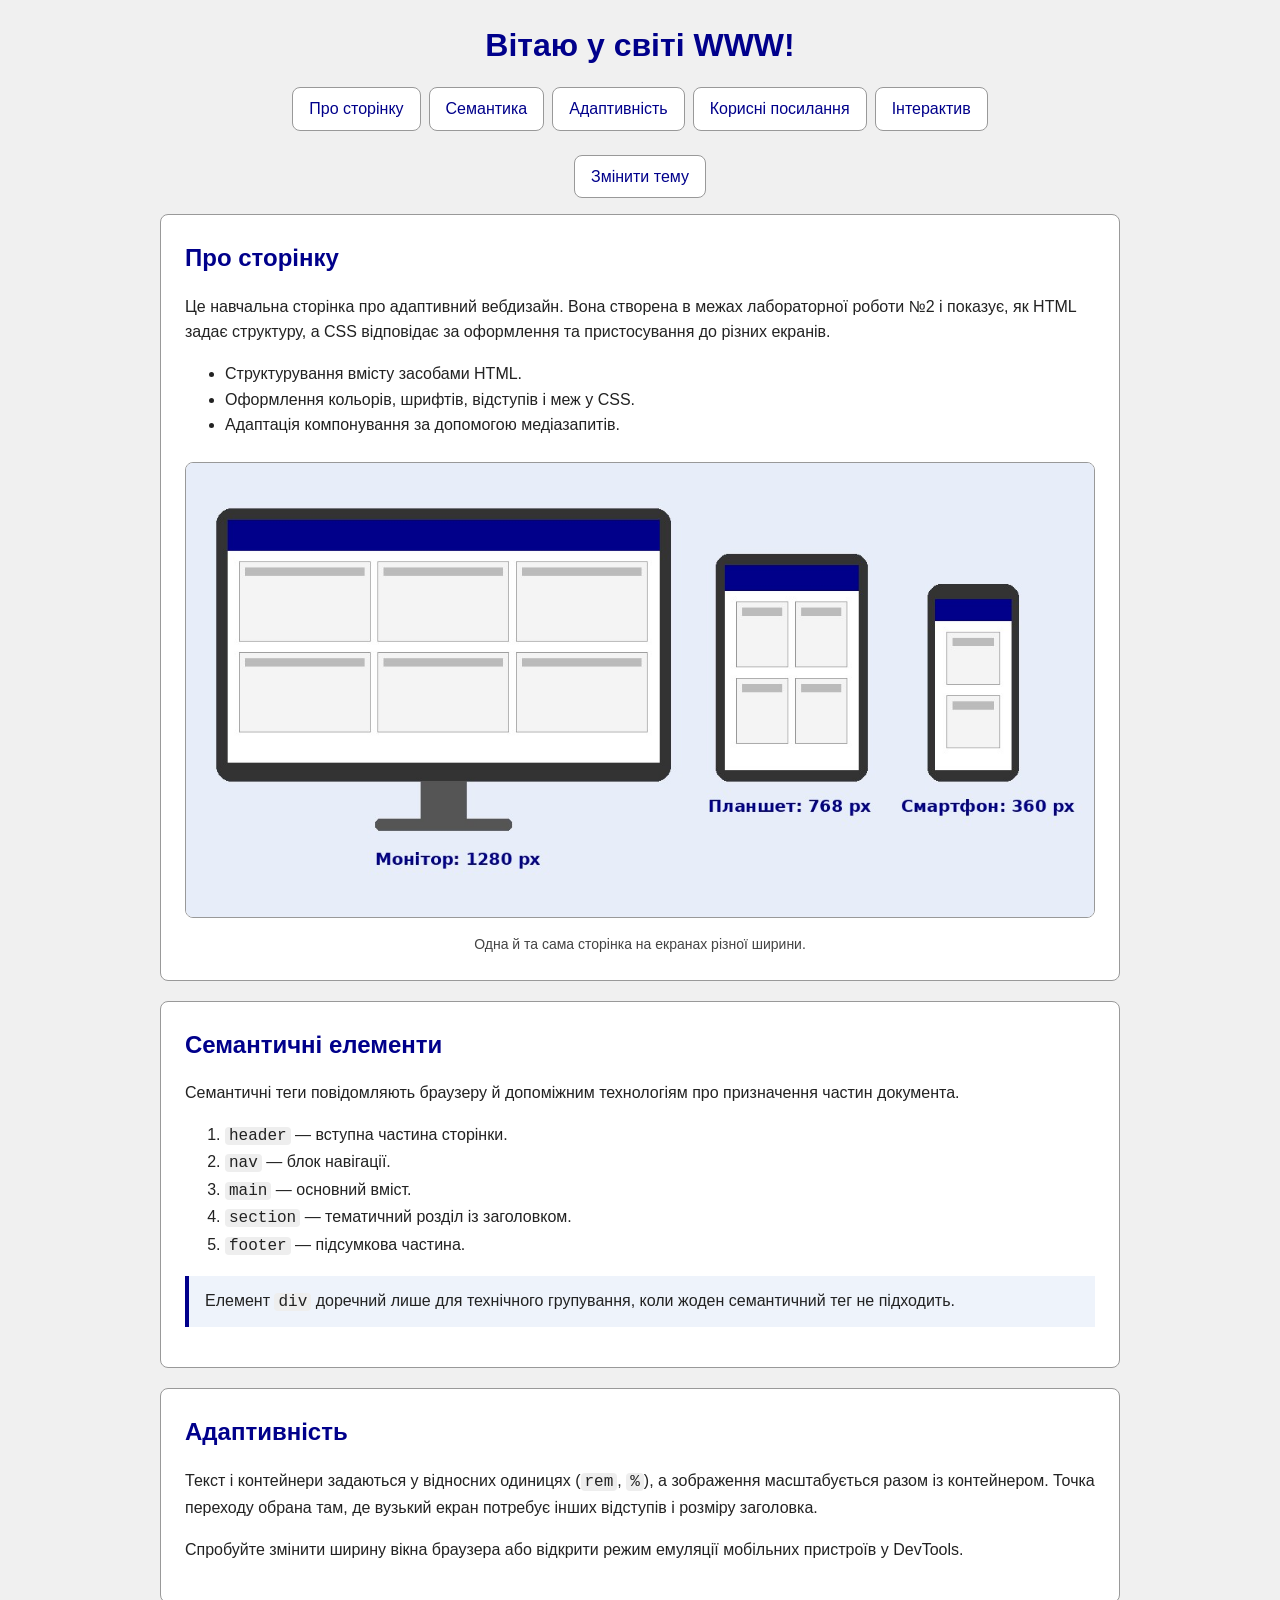
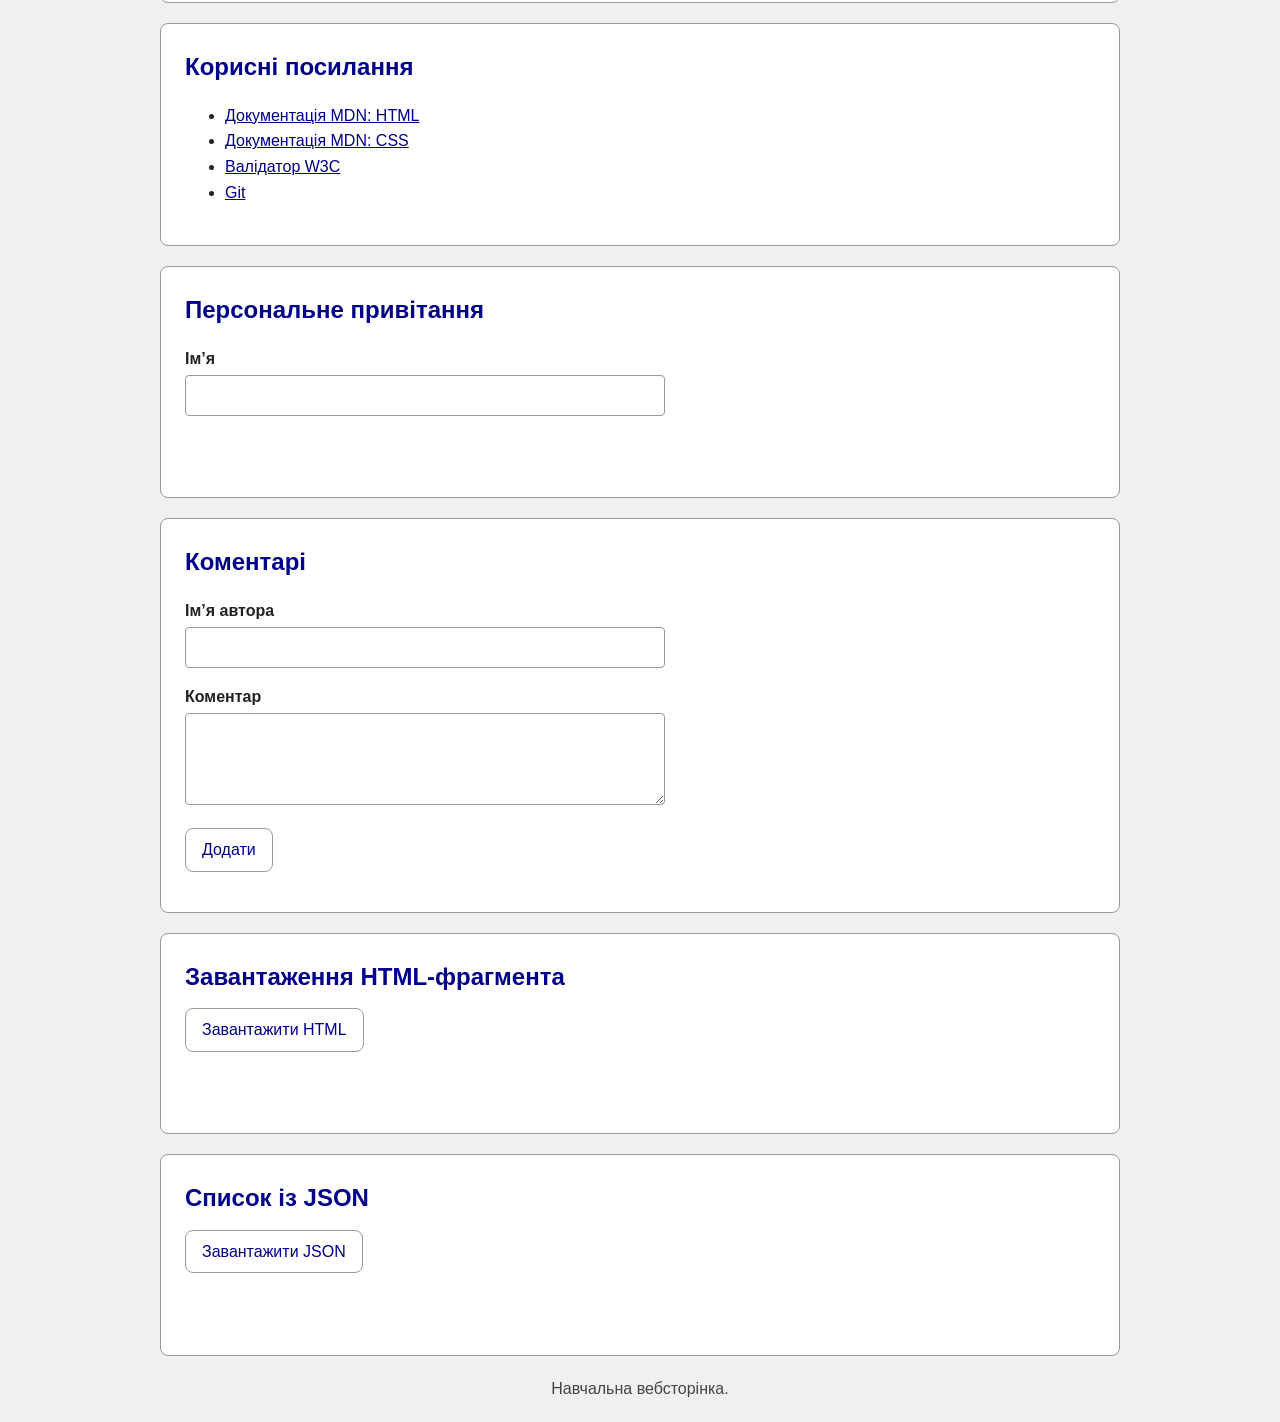
<file: index.html>
<!DOCTYPE html>
<html lang="uk">
<head>
  <meta charset="UTF-8">
  <meta name="viewport" content="width=device-width, initial-scale=1.0">
  <title>Адаптивний вебдизайн: HTML і CSS</title>
  <link rel="stylesheet" href="style.css">
</head>
<body class="light-theme">
  <header>
    <h1>Вітаю у світі WWW!</h1>
    <nav aria-label="Основна навігація">
      <a href="#intro">Про сторінку</a>
      <a href="#semantics">Семантика</a>
      <a href="#responsive">Адаптивність</a>
      <a href="#links">Корисні посилання</a>
      <a href="#interactive">Інтерактив</a>
    </nav>
    <p class="toolbar">
      <button id="theme-toggle" type="button" aria-pressed="false">Змінити тему</button>
    </p>
  </header>

  <main>
    <section id="intro" class="card">
      <h2>Про сторінку</h2>
      <p>Це навчальна сторінка про адаптивний вебдизайн. Вона створена
        в межах лабораторної роботи №2 і показує, як HTML задає структуру,
        а CSS відповідає за оформлення та пристосування до різних екранів.</p>
      <ul>
        <li>Структурування вмісту засобами HTML.</li>
        <li>Оформлення кольорів, шрифтів, відступів і меж у CSS.</li>
        <li>Адаптація компонування за допомогою медіазапитів.</li>
      </ul>
      <figure>
        <img src="illustration.jpg" width="1200" height="600"
             alt="Схематичне зображення настільного монітора, планшета та смартфона з однаковою сторінкою різної ширини">
        <figcaption>Одна й та сама сторінка на екранах різної ширини.</figcaption>
      </figure>
    </section>

    <section id="semantics" class="card">
      <h2>Семантичні елементи</h2>
      <p>Семантичні теги повідомляють браузеру й допоміжним технологіям
        про призначення частин документа.</p>
      <ol>
        <li><code>header</code> — вступна частина сторінки.</li>
        <li><code>nav</code> — блок навігації.</li>
        <li><code>main</code> — основний вміст.</li>
        <li><code>section</code> — тематичний розділ із заголовком.</li>
        <li><code>footer</code> — підсумкова частина.</li>
      </ol>
      <p class="note">Елемент <code>div</code> доречний лише для технічного
        групування, коли жоден семантичний тег не підходить.</p>
    </section>

    <section id="responsive" class="card">
      <h2>Адаптивність</h2>
      <p>Текст і контейнери задаються у відносних одиницях (<code>rem</code>,
        <code>%</code>), а зображення масштабується разом із контейнером.
        Точка переходу обрана там, де вузький екран потребує інших
        відступів і розміру заголовка.</p>
      <p>Спробуйте змінити ширину вікна браузера або відкрити режим
        емуляції мобільних пристроїв у DevTools.</p>
    </section>

    <section id="links" class="card">
      <h2>Корисні посилання</h2>
      <ul>
        <li><a href="https://developer.mozilla.org/en-US/docs/Web/HTML">Документація MDN: HTML</a></li>
        <li><a href="https://developer.mozilla.org/en-US/docs/Web/CSS">Документація MDN: CSS</a></li>
        <li><a href="https://validator.w3.org/">Валідатор W3C</a></li>
        <li><a href="https://git-scm.com/">Git</a></li>
      </ul>
    </section>

    <section id="interactive" class="card">
      <h2>Персональне привітання</h2>
      <p>
        <label for="visitor-name">Ім’я</label>
        <input id="visitor-name" type="text">
      </p>
      <p id="greeting" aria-live="polite"></p>
    </section>

    <section id="comments-section" class="card">
      <h2>Коментарі</h2>
      <form id="comment-form">
        <p>
          <label for="comment-author">Ім’я автора</label>
          <input id="comment-author" name="author" required>
        </p>
        <p>
          <label for="comment-text">Коментар</label>
          <textarea id="comment-text" name="comment" rows="3" required></textarea>
        </p>
        <button type="submit">Додати</button>
      </form>
      <ul id="comments"></ul>
    </section>

    <section id="html-section" class="card">
      <h2>Завантаження HTML-фрагмента</h2>
      <button id="load-html" type="button">Завантажити HTML</button>
      <p id="html-status" role="status"></p>
      <div id="html-content"></div>
    </section>

    <section id="json-section" class="card">
      <h2>Список із JSON</h2>
      <button id="load-json" type="button">Завантажити JSON</button>
      <p id="json-status" role="status"></p>
      <ul id="json-content"></ul>
    </section>
  </main>

  <footer>
    <p>Навчальна вебсторінка.</p>
  </footer>
  <script src="script.js"></script>
</body>
</html>
</file>
<file: style.css>
/* Загальні правила */
*,
*::before,
*::after {
  box-sizing: border-box;
}

body {
  font-family: Arial, Helvetica, sans-serif;
  font-size: 1rem;
  line-height: 1.6;
  background: #f0f0f0;
  color: #222;
  margin: 1.25rem;
}

/* Шапка і навігація */
header {
  width: 100%;
  max-width: 60rem;
  margin-inline: auto;
}

h1 {
  color: darkblue;
  text-align: center;
  font-size: 2rem;
  margin-block: 0 1rem;
}

h2 {
  color: darkblue;
  font-size: 1.5rem;
  margin-block: 0 0.75rem;
}

nav {
  display: flex;
  flex-wrap: wrap;
  justify-content: center;
  gap: 0.5rem;
  margin-block-end: 1.5rem;
}

nav a {
  display: inline-block;
  padding: 0.5rem 1rem;
  background: #fff;
  border: 1px solid #999;
  border-radius: 0.5rem;
  text-decoration: none;
  color: darkblue;
}

/* Посилання */
a {
  color: darkblue;
}

a:hover {
  text-decoration: underline;
  color: darkred;
}

a:focus-visible {
  outline: 2px solid darkblue;
  outline-offset: 3px;
}

/* Основний вміст */
main {
  width: 100%;
  max-width: 60rem;
  margin-inline: auto;
}

.card {
  padding: 1.5rem;
  margin-block-end: 1.25rem;
  background: #fff;
  border: 1px solid #999;
  border-radius: 0.5rem;
}

.note {
  padding: 0.75rem 1rem;
  background: #eef3fb;
  border-left: 0.25rem solid darkblue;
}

code {
  font-family: Consolas, "Courier New", monospace;
  background: #eee;
  padding: 0 0.25em;
  border-radius: 0.25rem;
}

figure {
  margin: 1.5rem 0 0;
}

img {
  max-width: 100%;
  height: auto;
  border: 1px solid #999;
  border-radius: 0.5rem;
}

figcaption {
  margin-block-start: 0.5rem;
  font-size: 0.875rem;
  color: #444;
  text-align: center;
}

footer {
  width: 100%;
  max-width: 60rem;
  margin-inline: auto;
  text-align: center;
  color: #444;
}

/* Вузькі екрани */
@media (max-width: 48rem) {
  body {
    margin: 0.75rem;
  }

  h1 {
    font-size: 1.5rem;
  }

  h2 {
    font-size: 1.25rem;
  }

  .card {
    padding: 1rem;
  }

  nav {
    flex-direction: column;
  }

  nav a {
    text-align: center;
  }
}

/* Друк */
@media print {
  body {
    background: white;
    color: black;
    margin: 0;
  }

  nav {
    display: none;
  }

  a {
    color: black;
  }

  .card {
    border-color: #000;
    break-inside: avoid;
  }
}

/* ===== Лабораторна робота №3 ===== */
.toolbar { text-align: center; margin-block: 0 1rem; }

button {
  font: inherit;
  padding: 0.5rem 1rem;
  border: 1px solid #999;
  border-radius: 0.5rem;
  background: #fff;
  color: darkblue;
  cursor: pointer;
}
button:hover:not(:disabled) { background: #eef3fb; }
button:disabled { opacity: 0.6; cursor: wait; }
button:focus-visible,
input:focus-visible,
textarea:focus-visible { outline: 2px solid darkblue; outline-offset: 2px; }

label { display: block; font-weight: bold; margin-block-end: 0.25rem; }
input, textarea {
  font: inherit;
  width: 100%;
  max-width: 30rem;
  padding: 0.4rem 0.6rem;
  border: 1px solid #999;
  border-radius: 0.25rem;
}
#greeting { font-weight: bold; min-height: 1.6em; }
[role="status"] { min-height: 1.6em; }
#comments, #json-content { padding-inline-start: 1.25rem; }
#comments li { margin-block-end: 0.75rem; }
#comments p { margin: 0.25rem 0 0; }

/* Теми */
.light-theme { background-color: #f0f0f0; color: #222; }
.dark-theme  { background-color: #1a1a1a; color: #f0f0f0; }

.dark-theme h1,
.dark-theme h2 { color: #8ec5ff; }
.dark-theme a,
.dark-theme nav a { color: #8ec5ff; }
.dark-theme a:hover { color: #ffb3b3; }
.dark-theme a:focus-visible,
.dark-theme button:focus-visible,
.dark-theme input:focus-visible,
.dark-theme textarea:focus-visible { outline-color: #8ec5ff; }
.dark-theme nav a { background: #2a2a2a; border-color: #666; }
.dark-theme .card { background: #262626; border-color: #666; }
.dark-theme .note { background: #1f2a3a; border-left-color: #8ec5ff; }
.dark-theme code { background: #3a3a3a; color: #f0f0f0; }
.dark-theme figcaption,
.dark-theme footer { color: #ccc; }
.dark-theme img { border-color: #666; }
.dark-theme button { background: #2a2a2a; color: #8ec5ff; border-color: #666; }
.dark-theme button:hover:not(:disabled) { background: #36404f; }
.dark-theme input,
.dark-theme textarea { background: #1a1a1a; color: #f0f0f0; border-color: #666; }

@media print {
  body.light-theme,
  body.dark-theme { background: white; color: black; }
  .dark-theme .card { background: white; }
  .dark-theme h1, .dark-theme h2, .dark-theme a { color: black; }
  .toolbar { display: none; }
}
</file>
